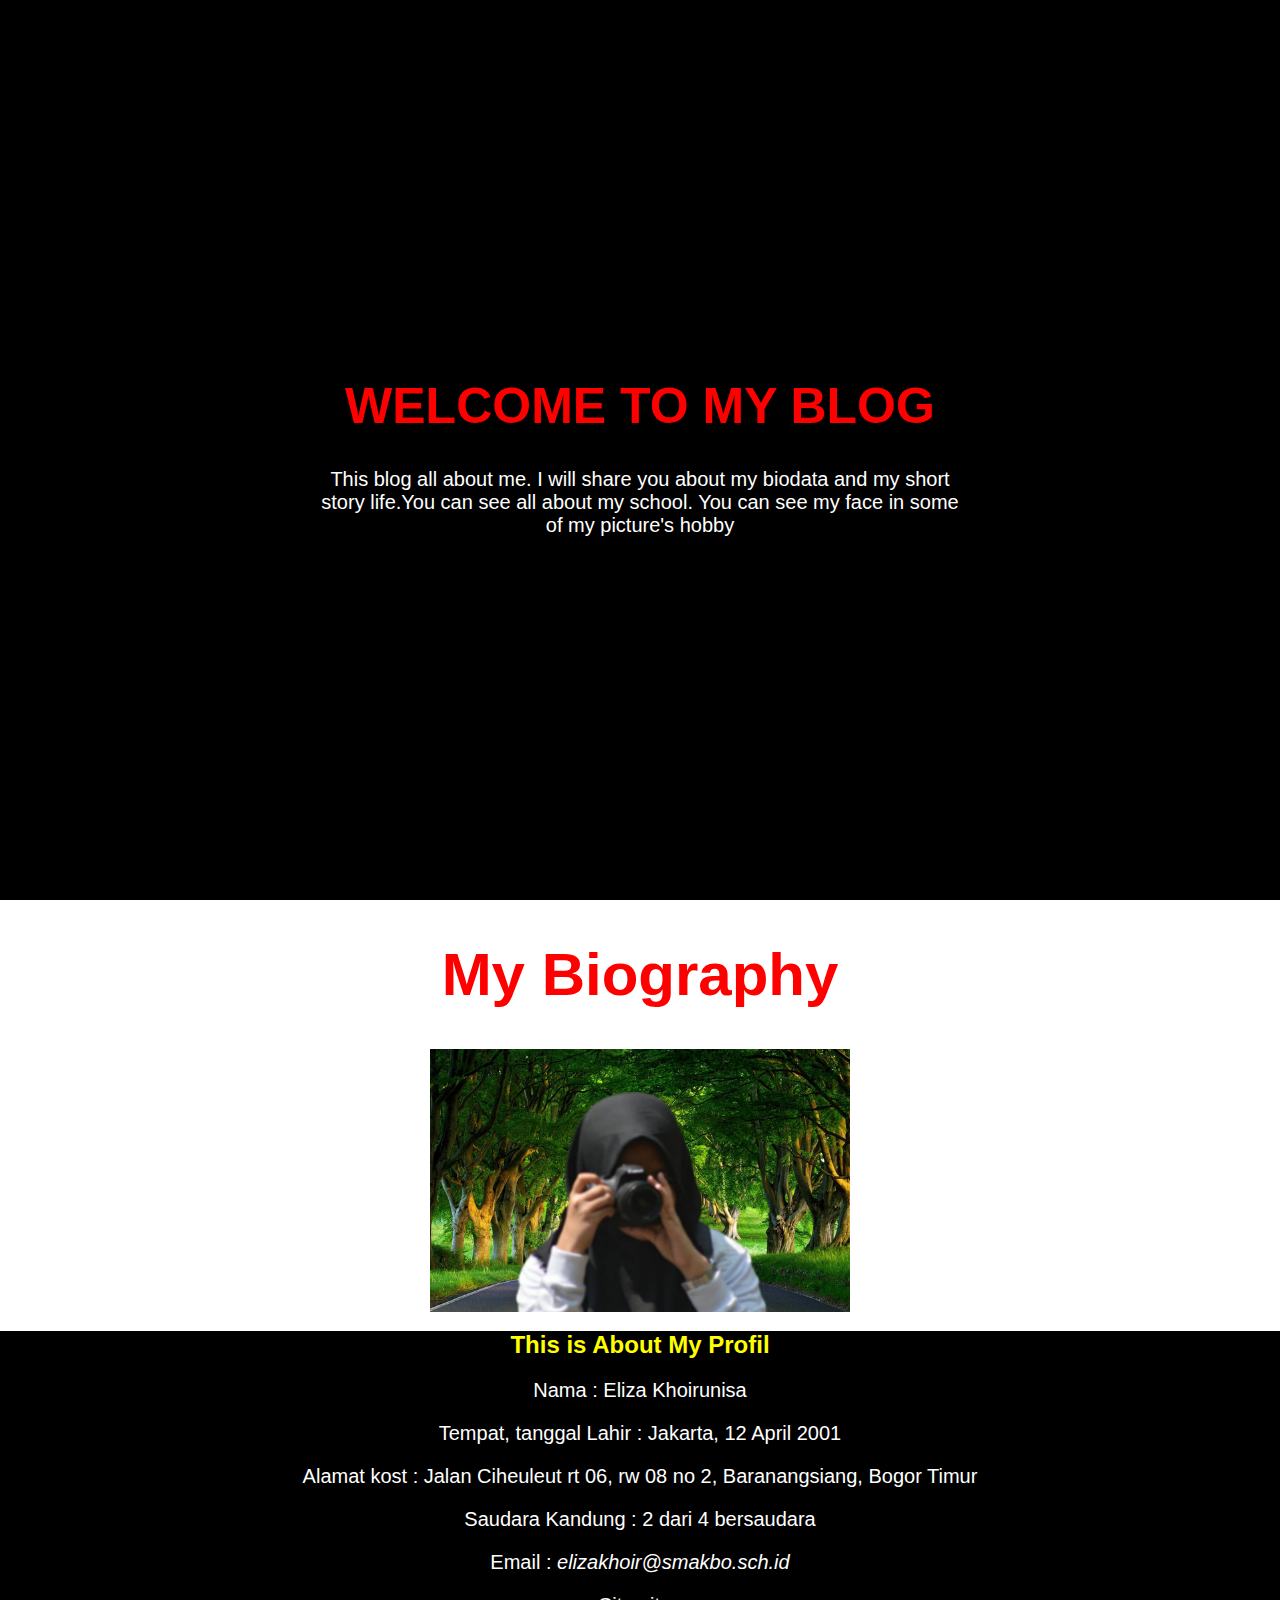
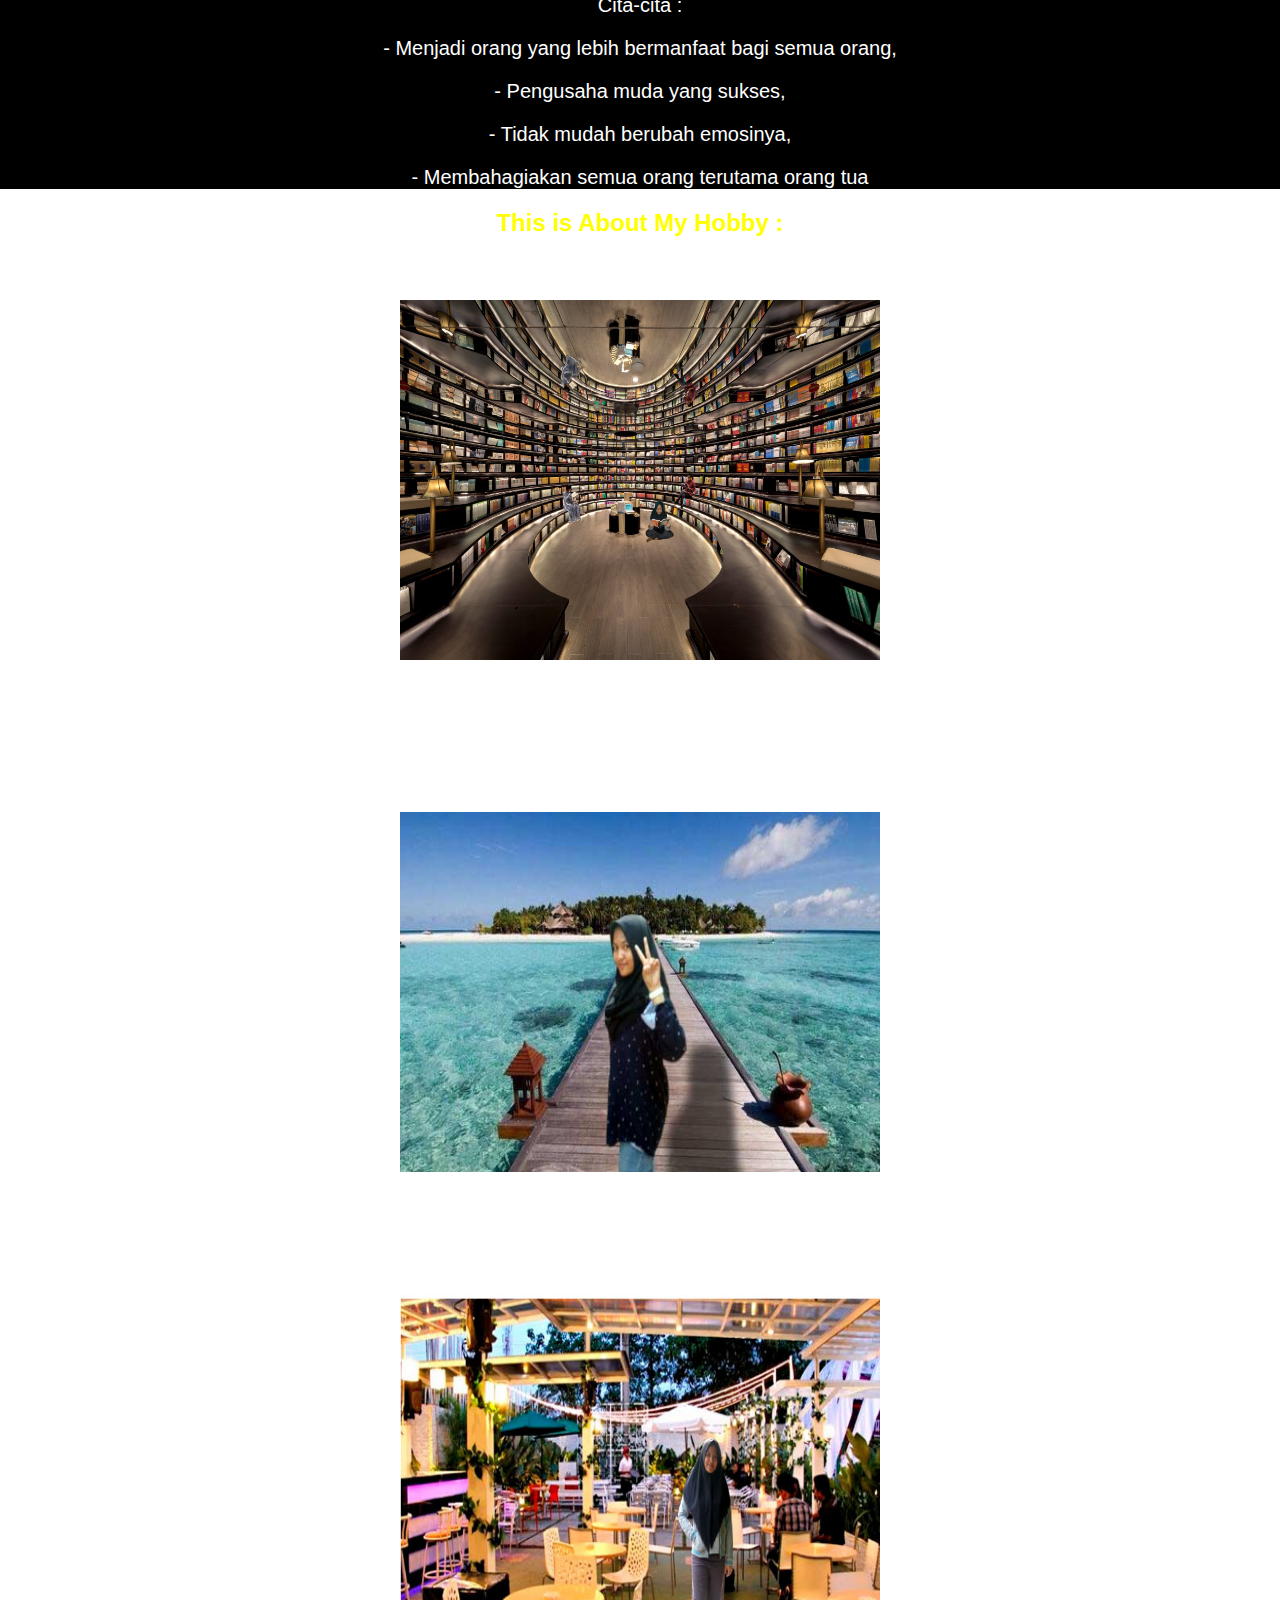
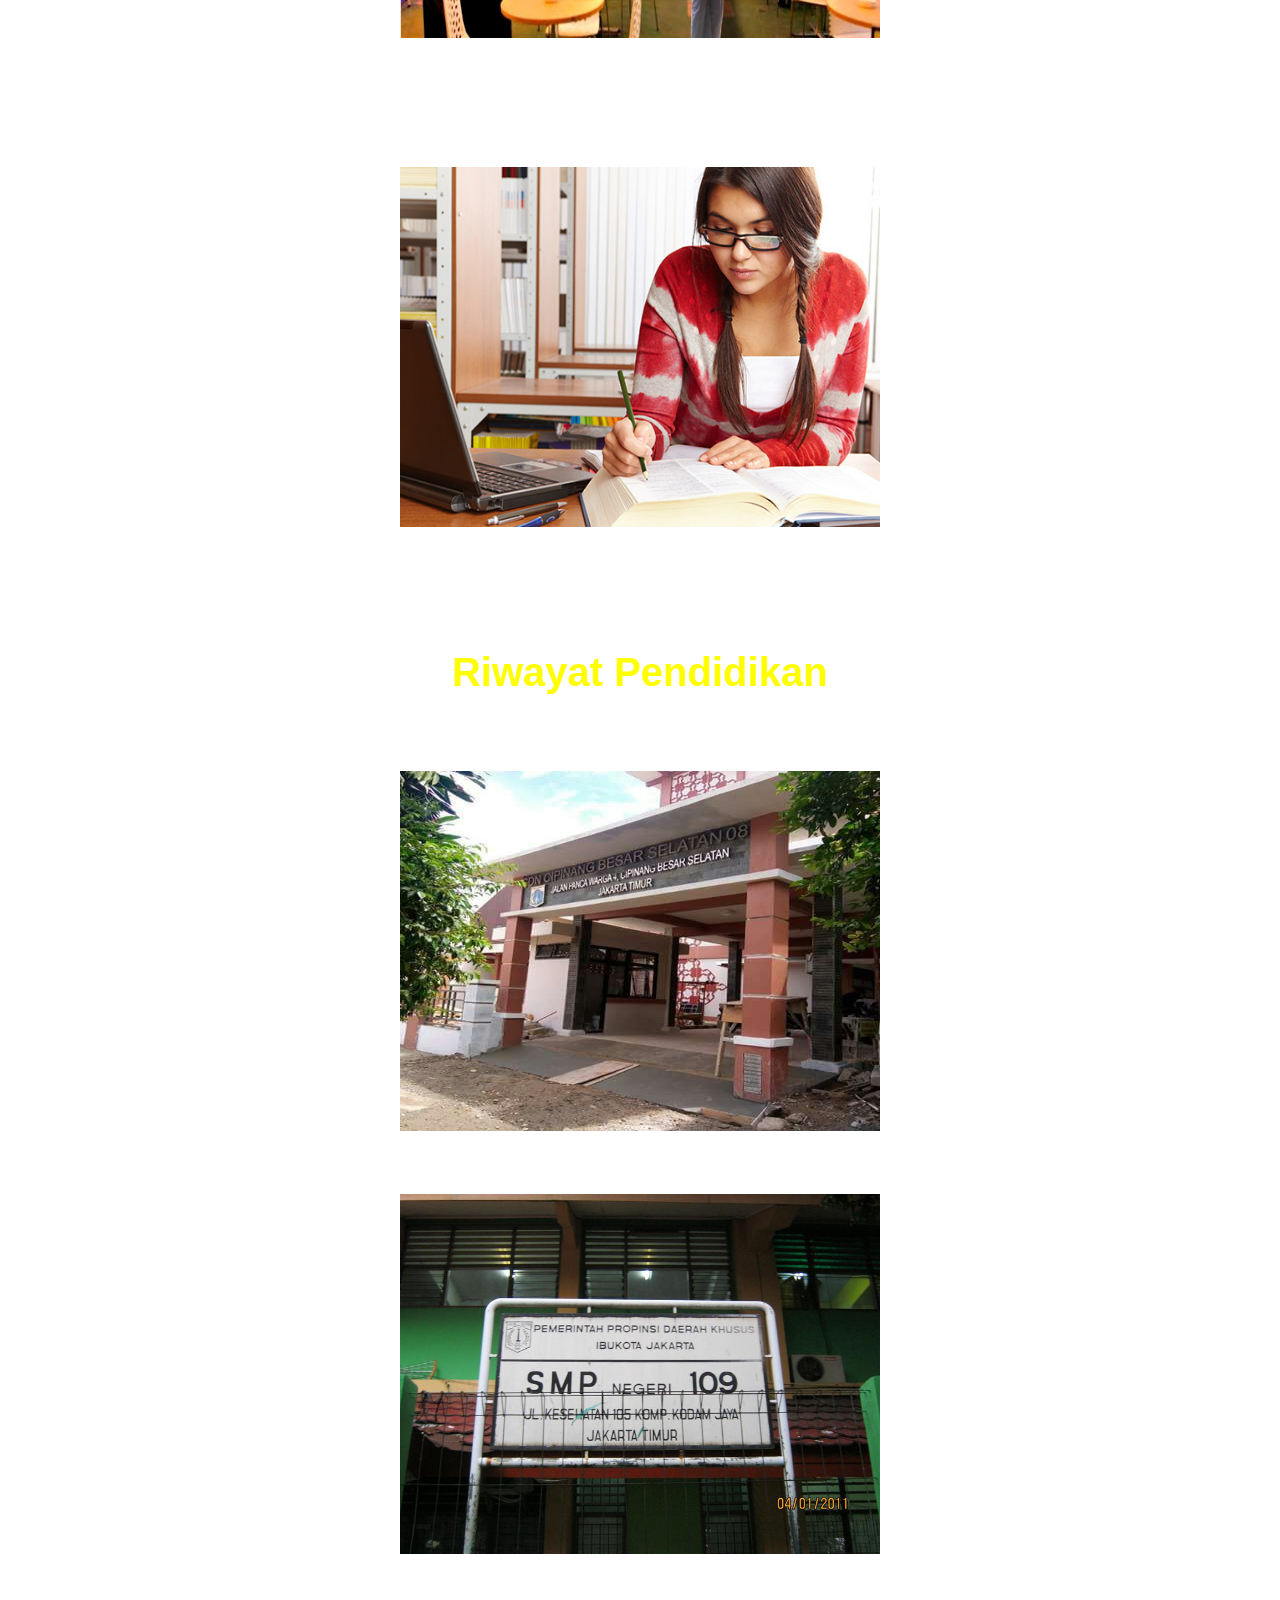
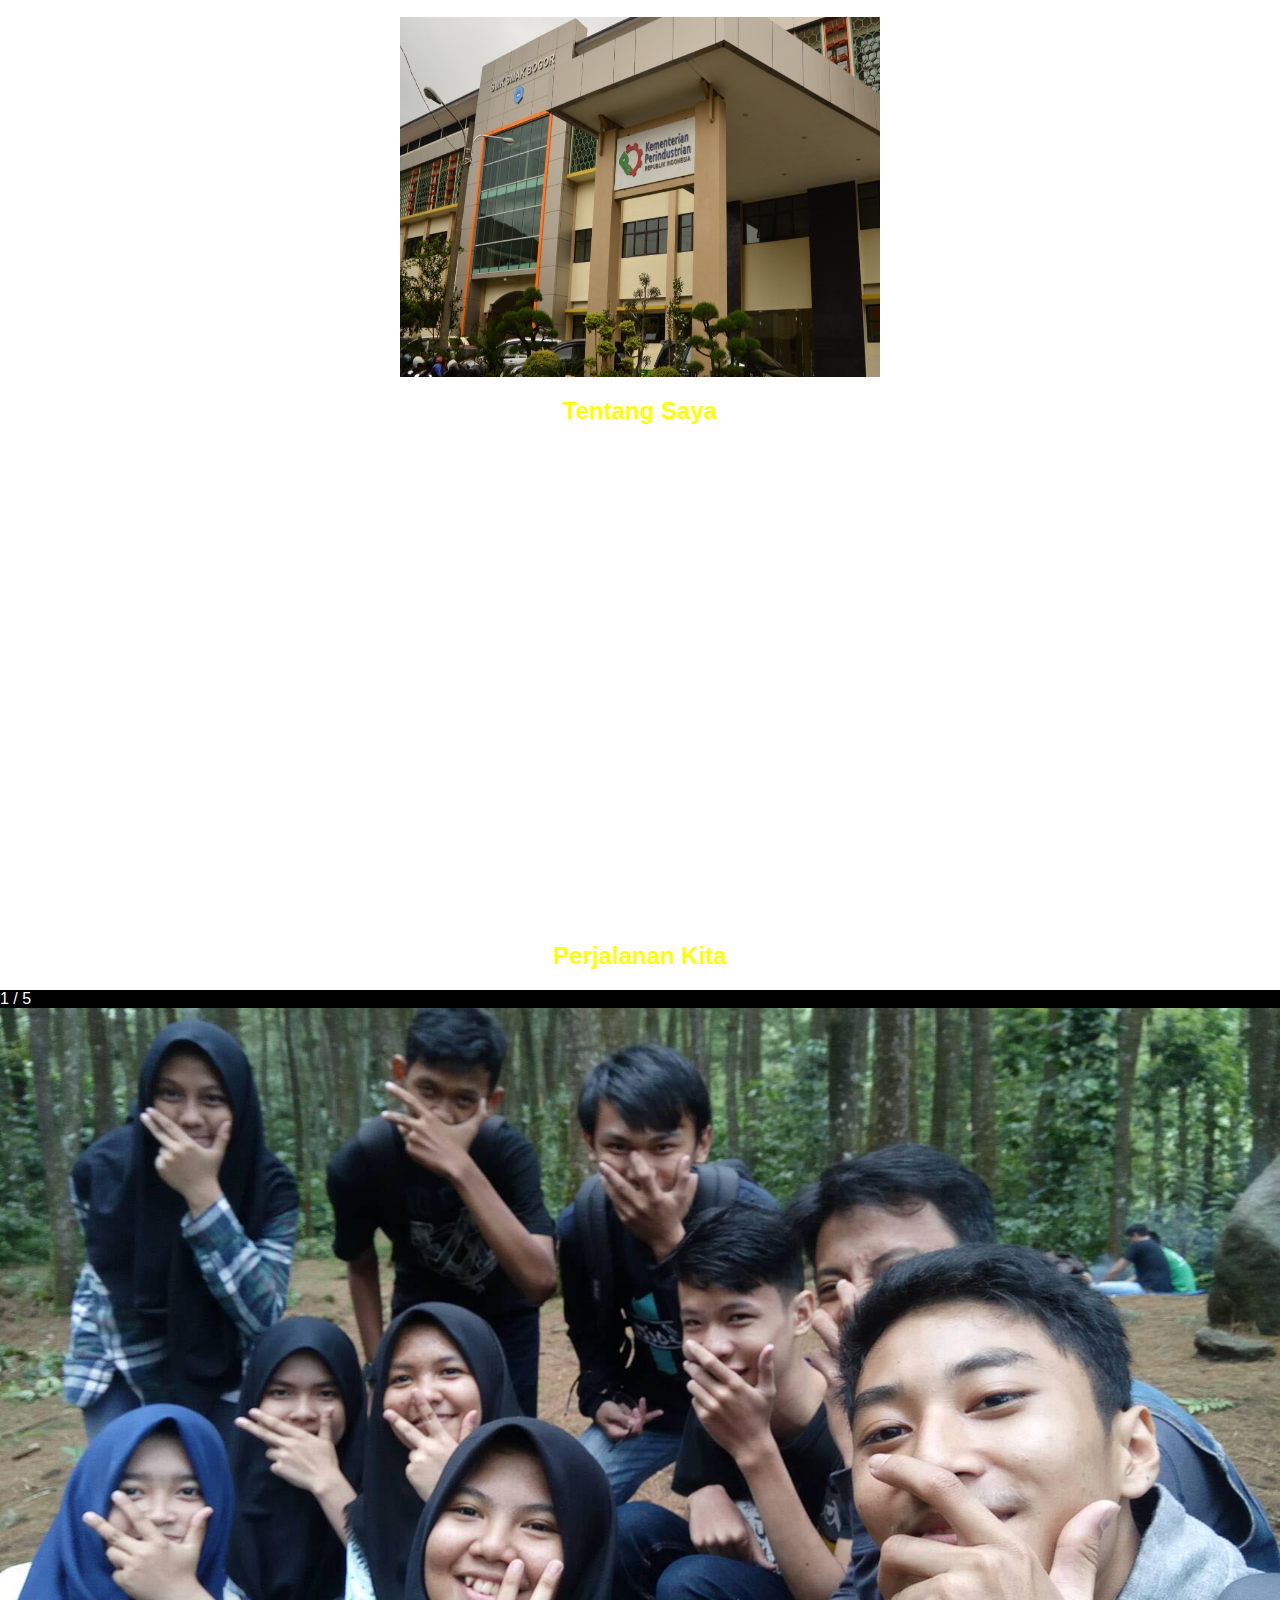
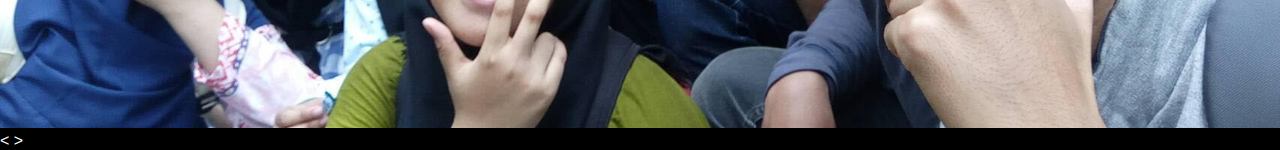
<file: index.html>
<!DOCTYPE html>
<html> 
<title>About My Life</title>

<head>
  <meta name="viewport" content="width=device-width, initial-scale=1">
<style>
body {background-image: url("https://1.bp.blogspot.com/-ALY9_Z-1Bhw/VZ1Ic-zTZFI/AAAAAAAAACc/63X6Jp3EHF4/s1600/Black-Background-HD-Wallpaper-25.jpg");}
</style>

<style>
	h1 {color : red; text-align: center;
		font-size: 60px}
	html {font-family: arial; color : white;}
	p {font-family: arial;
		font-size: 20px; color: white}
	h2 {color: yellow}
	h3 {color: orange;}
 

  body, html {
    height: 100%;
    margin: 0;}

.hero-image {
  background-image: url("https://samsamid.files.wordpress.com/2015/06/cropped-2560x1440.jpg");
  height: 100%;
  background-position: center;
  background-repeat: no-repeat;
  background-size: cover;
  position: relative;}

.hero-text {
  text-align: center;
  position: absolute;
  top: 50%;
  left: 50%;
  transform: translate(-50%, -50%);
  color: white;}

div {background-color: black;}
</style>
</head>
<body>

<div class="hero-image">
  <div class="hero-text">
    <h1 style="font-size:50px; color: red ">WELCOME TO MY BLOG</h1>
    <p>This blog all about me. I will share you about my biodata and my short story life.You can see all about my school. You can see my face in some of my picture's hobby</p>
  </div>
</div>


<h1>My Biography</h1>


<img src="Img/profil.jpeg"  style="display: block;
    margin-left: auto;
    margin-right: auto;width:420px; ">
<div>
<h2 style="text-align: center">This is About My Profil</h2>
<p style="text-align: center">Nama : Eliza Khoirunisa</p>
<p style="text-align: center">Tempat, tanggal Lahir : Jakarta, 12 April 2001</p>
<p style="text-align: center">Alamat kost : Jalan Ciheuleut rt 06, rw 08 no 2, Baranangsiang, Bogor Timur</p>
<p style="text-align: center">Saudara Kandung : 2 dari 4 bersaudara</p>
<p style="text-align: center">Email : <em>elizakhoir@smakbo.sch.id</em></p>
<p style="text-align: center">Cita-cita :</p>
<p style="text-align: center">- Menjadi orang yang lebih bermanfaat bagi semua orang, </p>
<p style="text-align: center">- Pengusaha muda yang sukses, </p>
<p style="text-align: center">- Tidak mudah berubah emosinya, </p>
<p style="text-align: center">- Membahagiakan semua orang terutama orang tua</p></div>


<h2 style="text-align: center;">This is About My Hobby :</h2> 
<p style="text-align: center">- Membaca</p>
<p><img src="Img/sss.jpeg" style="width:480px;height:360px; display: block;
    margin-left: auto;
    margin-right: auto;;"></p>
<p> Saya senang membaca, namun tidak semua jenis buku saya suka. Saya lebih suka membaca cerita atau novel. Karena dengan membaca novel saya dapat
berimajinasi sendiri. Saya juga suka membaca cerita rohani. Selain membaca dari buku saya membaca dengan menggunakan aplikasi yaitu wattpad.</p>
<p style="text-align: center">- Jalan-jalan</p>
<p><img src="Img/qw.jpeg" style="width:480px;height:360px; display: block;
    margin-left: auto;
    margin-right: auto;""></p>
<p> Bagi saya jalan-jalan berarti merelaksan diri dan pikiran dari masalah yang ada. Saya senang jalan-jalan yang berhubungan dengan alam.</p>
<p style="text-align: center">- Makan </p>
<p><img src="Img/we.jpeg" style="width:480px;height:360px; display: block;
    margin-left: auto;
    margin-right: auto;;"></p>
<p> Makan. Makan merupakan salah satu hal yang wajib dilakukan. Apalagi bagi anak kost yang hidupnya tanpa diawasi orang tua. Makan itu wajib sehingga 
	saya menjadikannya hobi supaya saya tidka lupa dan berlajut menjadi sakit.</p>
<p style="text-align: center">- Mengerjakan tugas</p>
<p><img src="Img/tugas.jpg"  style="width:480px;height:360px; display: block;
    margin-left: auto;
    margin-right: auto;;"></p>
<p> Bersekolah di SMAKBO wajib namanya mengerjalan tugas, karena tugas yang diberikan tidak sedikit tapi banyakkkk banget. Sehingga mau tidak mau sebagai siswa 
	SMAKBO harus rajin mengerjakan tugas. Mulai dari lapsus, membuat PPT, membuat makalah, membuat video sampai membuat blog sendiri.
<h2 style="text-align:center; font-size: 40px";;>Riwayat Pendidikan</h2>
<p style="text-align: center">1. SDN 08 Pagi Cipinang Besar Selatan</p>
<p><img src="Img/sd.jpg" style="width:480px;height:360px; display: block;
    margin-left: auto;
    margin-right: auto;;"></p>
<p style="text-align: center">2. SMP 109 Jatiwaringin, Jakarta Timur</p>
<p><img src="Img/smp.jpg" style="width:480px;height:360px;display: block;
    margin-left: auto;
    margin-right: auto;;""></p>
<p style="text-align: center">3. SMK-SMAK Bogor</p>
<p><img src="Img/smakbo.jpg" style="width:480px;height:360px;display: block;
    margin-left: auto;
    margin-right: auto;;"></p>

<h2 style="text-align:center">Tentang Saya</h2>
<p>Nama saya Eliza Khoirunisa. Saya biasa dipanggil <em>'eliza'</em> atau <em>'el'</em>.Saya tinggal di Jakarta, namun karena saya bersekolah di bogor sehingga saya harus tinggal jauh dari keluarga saya dan tinggal di kost an yang berada di bogor. Saya sekarang bersekolah di SMK-SMAK Bogor dan duduk di kelas 11. Awal mula saya bersekolah di sini karena saran dari tetangga dan orang tua saya, saya mencoba ikut tes di SMAKBO dan ternyata saya diterima. Setelah itu jadilah saya bersekolah di SMAKBO. Awal masuk SMAKBO sangatlah sulit bagi saya, dikarenakan saya yang belum punya kenalan dan saya tinggal sendiri. Cara belajarnya pun berbeda dari pada saat saya SMP. Namun alhamdulillah saya dapat menyesuaikan diri untuk tetap tingagl.</p>
<p>Di SMAKBO saya bertemu dengan teman-teman yang sangat seru. Saat kelas 10 saya merasa belajar di SMAKBO sangat sulit, ternyata di kelas 11 saya merasa pelajaran lebih sulit. Di kelas 10 saya sering jalan-jalan dengan teman kelas 10 bahkan sampai kelas 11 ini. Saya beruntung dapat mengenal teman-teman saya itu dengan baik. Mereka seru dan asik. Destinasi yang saya dan teman-teman sering tuju adalah Curug. Kami dulu <em>excited</em> untuk sering pergi ke curug tapi... karena kami sudah sering kesana sehingga kami memutuskan untuk mencari destinasi lain saat liburan selanjutnya.</p>
<p>Selain suka jalan-jalan, saya suka makan dan membaca buku. Sudah banyak buku yang saya baca. Namun, yang paling saya suka adalah membaca novel. Saya suka novel katrangan Tere Liye. Novel karangannya bermuat tentang kehidupan. Salah satu novel yang saya suka dari karangannya berjudul "HUJAN". Di dalam novel itu termuat tentang bagaimana kehiudpan di masa depan itu. Alur ceritanya sangat sedih, saya membaca cerita itu sampai nangis. Saya telah membaca cerita itu berkali kali namun tidak bosan. Selain saya suka membaca buku novel yang asli, saya juga suka membaca e-book dengan menggunakan aplikasi Wattpad. Dengan membaca wattpad saya berasa punya imajinasi yang luas. Saya dapat merasakan <em>'feel'</em> yang pengarang sampaikan. Saya mulai membaca wattpad sejak SMP, dan sudah banyak genre yang saya baca. Mulai dari <em>teen fiction</em>, rohani, horor, dan masih banyak lagi. Saat saya membaca wattpad, saya suka menangis, tertawa dan galau sendiri. Saya merasa agak alay tapi memang itu adanya.</p>  
<!DOCTYPE html>
<html>
<meta name="viewport" content="width=device-width, initial-scale=1">
<style>
body {font-family: Arial; margin: 0;}
</style>

<body>

<h2 style="text-align:center">Perjalanan Kita</h2>

<div class="container">
  

  <div class="mySlides">
    <div class="numbertext">1 / 5</div>
    <img src="Img/123.jpg" style="width:100%"; img_align="center">
  </div>

  <div class="mySlides">
    <div class="numbertext">2 / 5</div>
    <img src="Img/12.jpg" style="width:100%"; img_align="center">
  </div>
    
  <div class="mySlides">
    <div class="numbertext">3 / 5</div>
    <img src="Img/1234.jpg" style="width:100%"; img_align="center">
  </div>

  <div class="mySlides">
    <div class="numbertext">4 / 5</div>
    <img src="Img/12345.jpg" style="width:100%"; img_align="center">
  </div>
    
  <div class="mySlides">
    <div class="numbertext">5 / 5</div>
    <img src="Img/123456.jpg" style="width:100%"; img_align="center">
  </div>
    
  <a class="prev" onclick="plusSlides(-1)"><</a>
  <a class="next" onclick="plusSlides(1)">></a>

  <div class="caption-container">
    <p id="caption"></p>
  </div>

 </div>
  
<script>
var slideIndex = 1;
showSlides(slideIndex);

function plusSlides(n) {
  showSlides(slideIndex += n);}

function currentSlide(n) {
  showSlides(slideIndex = n);}

function showSlides(n) {
  var i;
  var slides = document.getElementsByClassName("mySlides");
  var dots = document.getElementsByClassName("demo");
  var captionText = document.getElementById("caption");
  if (n > slides.length) {slideIndex = 1}
  if (n < 1) {slideIndex = slides.length}
  for (i = 0; i < slides.length; i++) {
      slides[i].style.display = "none";}
  for (i = 0; i < dots.length; i++) {
      dots[i].className = dots[i].className.replace(" active", "");}
  slides[slideIndex-1].style.display = "block";
  dots[slideIndex-1].className += " active";
  captionText.innerHTML = dots[slideIndex-1].alt;}
</script>
</body>
</html>

</body>
</html>
</file>
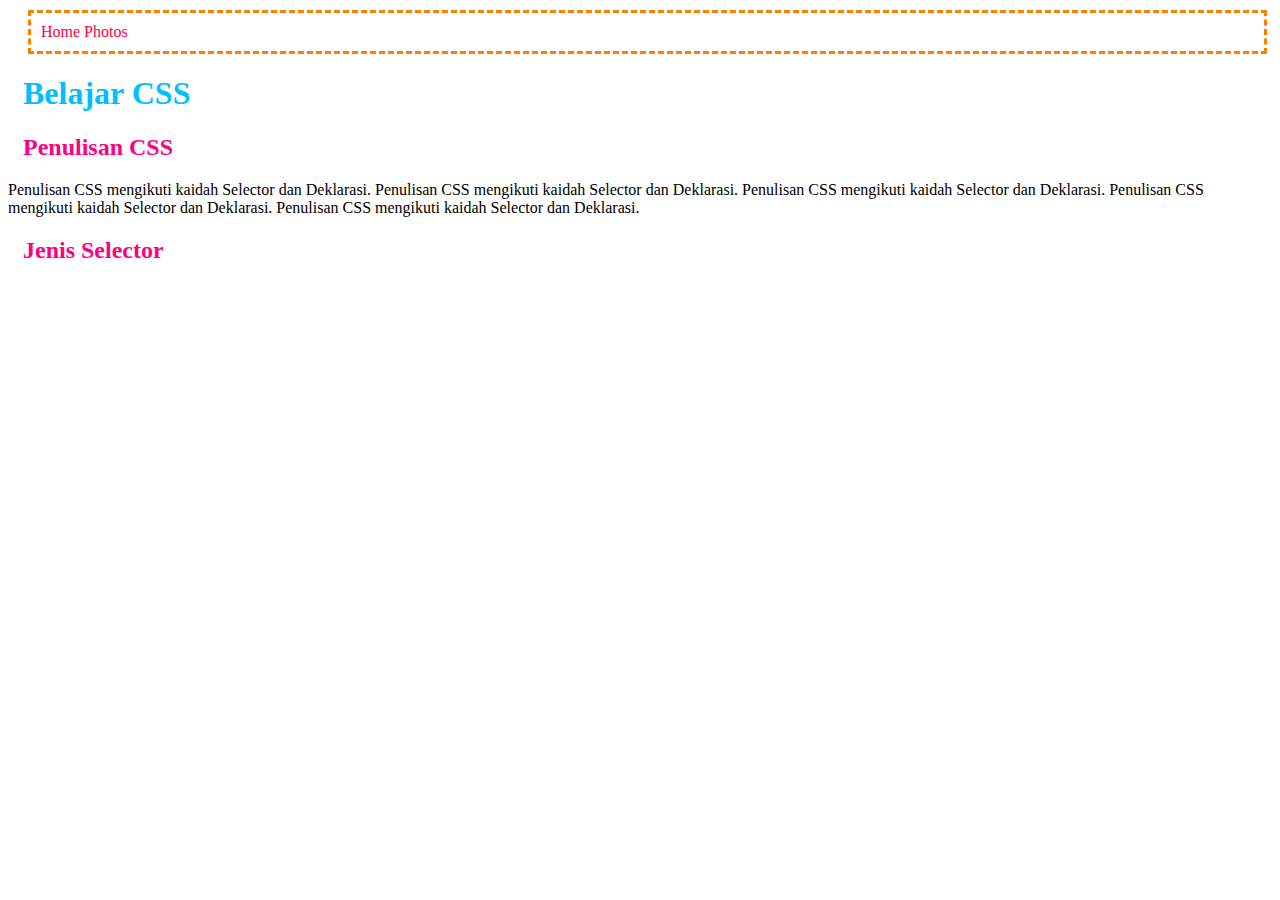
<file: belajarcss.html>
<!DOCTYPE html>
<html>
<head>
	<title>Belajar CSS</title>
	<link rel="stylesheet" type="text/css" href="css/style2.css">
</head>
<body>

<div id="nav">
	<a href="belajarcss.html">Home</a>
	<a href="photos.html">Photos</a>
</div>

<h1>Belajar CSS</h1>

<h2>Penulisan CSS</h2>
<div class="recommended">
	<p>Penulisan CSS mengikuti kaidah Selector dan Deklarasi. Penulisan CSS mengikuti kaidah Selector dan Deklarasi. Penulisan CSS mengikuti kaidah Selector dan Deklarasi. Penulisan CSS mengikuti kaidah Selector dan Deklarasi. Penulisan CSS mengikuti kaidah Selector dan Deklarasi.</p>
	
</div>

<h2>Jenis Selector</h2>

</body>
</html>
</file>
<file: css/style2.css>
h1	{
	color:#00bfff;
	margin-left: 15px;
}

h2	{
	color:#ff0080;
	margin-left: 15px;
}

#nav	{
	border:3px dashed #ff8000;
	margin:10px 5px 15px 20px;
	padding:10px 10px 10px 10px;
}

#nav a	{
	text-decoration: none;
	color:#ff0040;
}

.recommended	{
	font-family: Tahoma;
}
</file>
